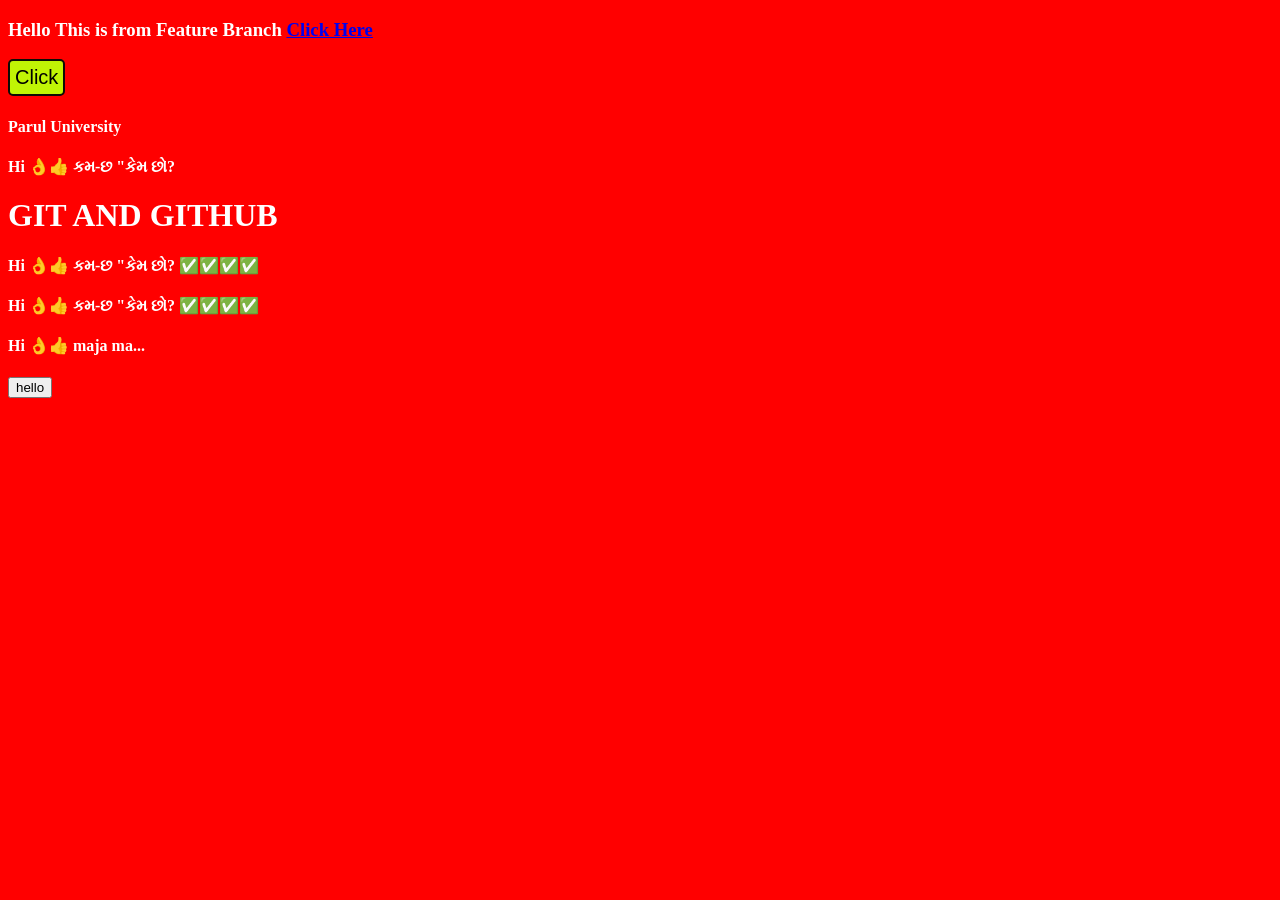
<file: Forms/index.html>
<!doctype html>
<html lang="en">
  <head>
    <meta charset="UTF-8" />
    <meta name="viewport" content="width=device-width, initial-scale=1.0" />
    <style>
      html {
        background-color: red;
        color: white;
      }
    </style>
    <title>Github Changes</title>
  </head>
  <body>
    <h3>Hello This is from Feature Branch <a href="#">Click Here</a></h3>
    <button
      style="
        font-size: 20px;
        border: 2px solid rgb(13, 12, 5);
        border-radius: 5px;
        padding: 5px;
        background-color: rgb(192, 244, 5);
      "
    >
      Click
    </button>

    <h4>Parul University</h4>
    <h4>Hi 👌👍 કમ-છ "કેમ છો?</h4>

    <h1>GIT AND GITHUB</h1>

    <h4>Hi 👌👍 કમ-છ "કેમ છો? ✅✅✅✅</h4>

    <h4>Hi 👌👍 કમ-છ "કેમ છો? ✅✅✅✅</h4>
    <h4>Hi 👌👍 maja ma...</h4>

    <button>hello</button>
  </body>
</html>
</file>
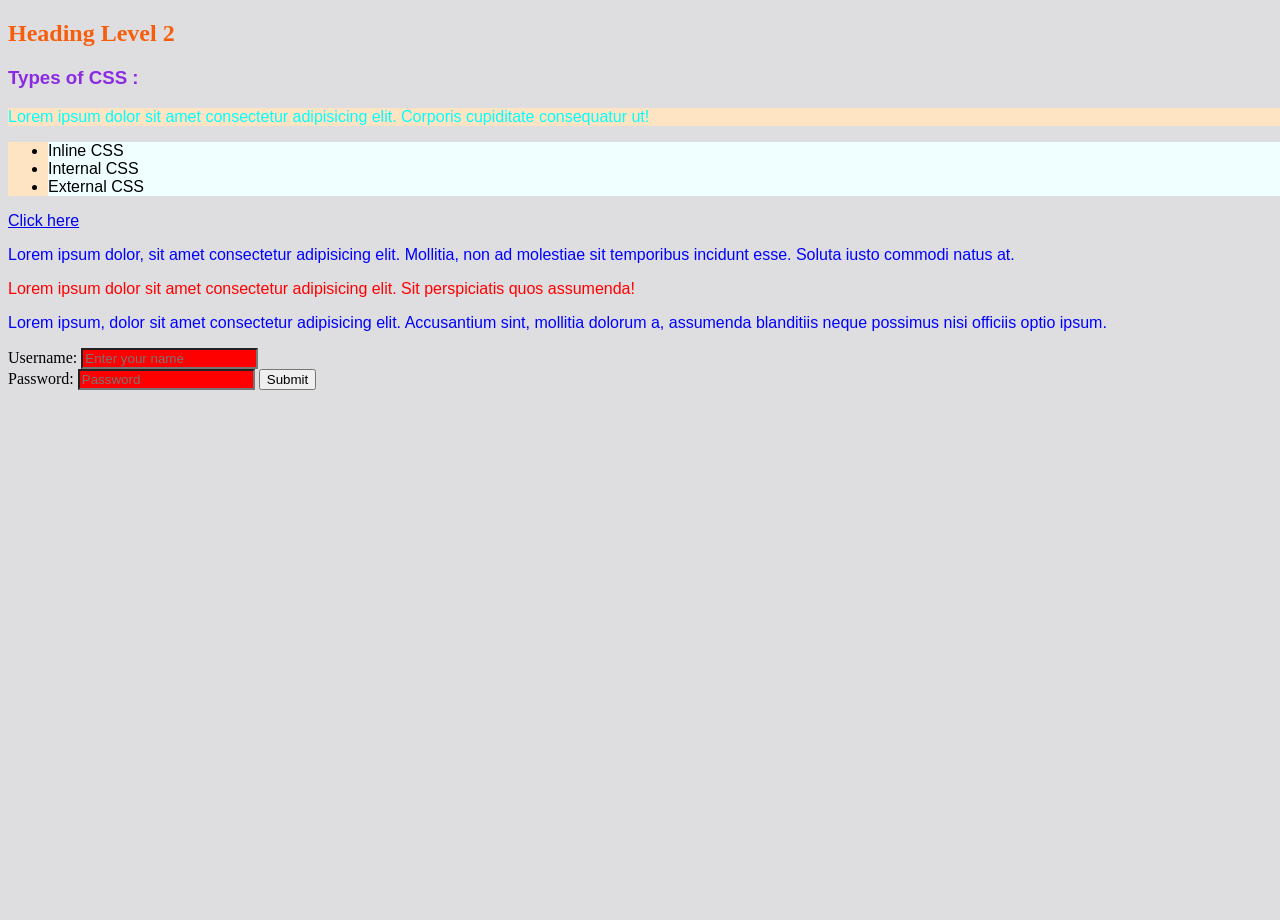
<file: CSS/css.html>
<!doctype html>
<html lang="en">
  <head>
    <meta charset="UTF-8" />

    <meta name="viewport" content="width=device-width, initial-scale=1.0" />
    <!-- External CSS -->

    <link rel="stylesheet" href="style.css" />
    <title>Intro to CSS</title>
    <!-- Internal CSS -->
    <style>
      /* Universal  */
      /* * {
        color: white;
      } */

      /* Type or Name Selector */
      ul {
        color: blue;
      }

      /* class Selector : .classname */
      .formatting {
        background-color: bisque;
        font-family: cursive;
        color: aqua;
      }
      /* ID Selector : #id */
      #heading {
        color: blueviolet;
      }

      /* Group Selector: h1,h2,h2,li{} */

      h3,
      p,
      #link,
      .formatting {
        font-family:
          'Lucida Sans', 'Lucida Sans Regular', 'Lucida Grande',
          'Lucida Sans Unicode', Geneva, Verdana, sans-serif;
      }
      /* Descendant Selector: Select child element inside the parent element */
      ul li {
        color: black;
        background-color: azure;
      }

      /* Child Selector:Direct Children */
      section > p {
        color: red;
      }
      div > p {
        color: blue;
      }

      /* Attributes Selector */
      input[placeholder] {
        background-color: red;
      }
      /* element[key="value"] */
      h2[class=''] {
        color: rgb(247, 94, 12);
      }

      /* Pseudo Classes : Element Selector */
      a:hover {
        color: red;
        text-decoration: none;
        font-family: Arial, Helvetica, sans-serif;
        font-weight: 900;
      }
    </style>
  </head>
  <body>
    <h2 class="">Heading Level 2</h2>
    <!-- Inline CSS : Opening tag of an element -->
    <h3 id="heading">Types of CSS :</h3>
    <p class="formatting">
      Lorem ipsum dolor sit amet consectetur adipisicing elit. Corporis
      cupiditate consequatur ut!
    </p>
    <ul class="formatting">
      <li>Inline CSS</li>
      <li>Internal CSS</li>
      <li>External CSS</li>
    </ul>

    <a href="#" id="link">Click here</a>

    <section>
      <div>
        <p>
          Lorem ipsum dolor, sit amet consectetur adipisicing elit. Mollitia,
          non ad molestiae sit temporibus incidunt esse. Soluta iusto commodi
          natus at.
        </p>
      </div>
      <p>
        Lorem ipsum dolor sit amet consectetur adipisicing elit. Sit
        perspiciatis quos assumenda!
      </p>
      <div>
        <p>
          Lorem ipsum, dolor sit amet consectetur adipisicing elit. Accusantium
          sint, mollitia dolorum a, assumenda blanditiis neque possimus nisi
          officiis optio ipsum.
        </p>
      </div>
    </section>

    <form action="">
      <label for="name">Username:</label>
      <input
        type="text"
        id="name"
        name="username"
        placeholder="Enter your name"
      />
      <br />
      <label for="password">Password:</label>
      <input
        type="password"
        id="password"
        name="password"
        placeholder="Password"
      />
      <input type="button" value="Submit" />
    </form>
  </body>
</html>
</file>
<file: CSS/style.css>
/* * {
  margin: 0;
  padding: 0;
  box-sizing: border-box;
  font-family: sans-serif;
} */

html,
body {
  height: 100vh;
  width: 100vw;
  background-color: rgb(222, 222, 225);
}

ul {
  color: green;
}
</file>
